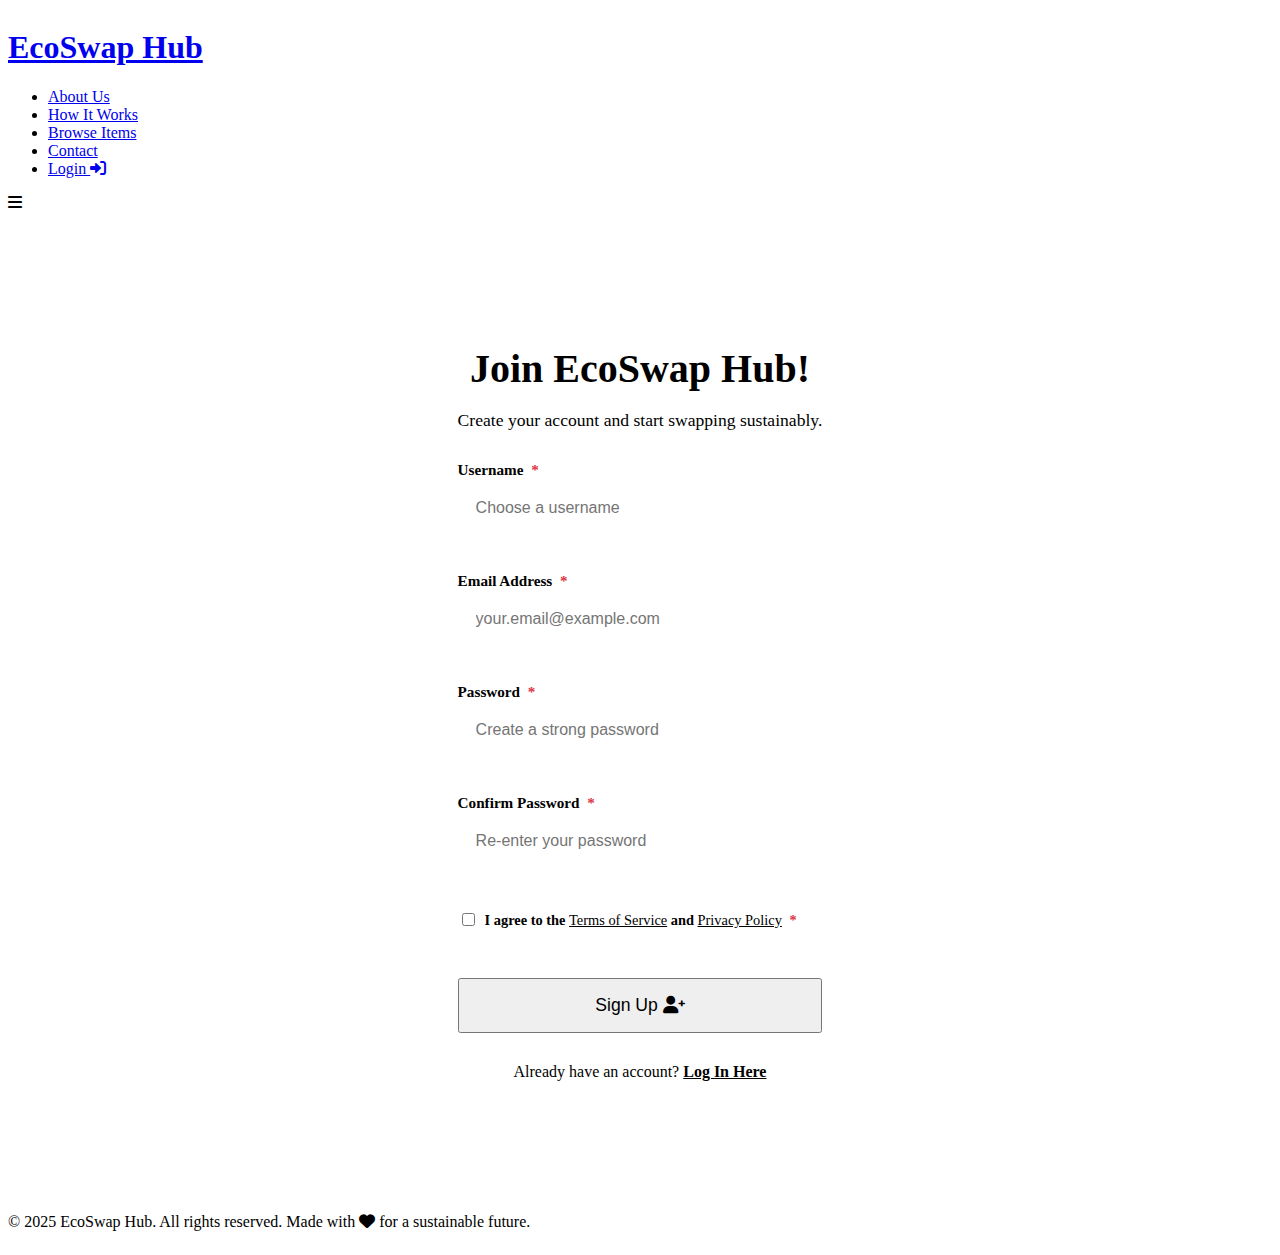
<file: MediConnect--Project/sig.html>
<!DOCTYPE html>
<html lang="en">
<head>
    <meta charset="UTF-8">
    <meta name="viewport" content="width=device-width, initial-scale=1.0">
    <title>Sign Up for EcoSwap Hub</title>
    <link rel="stylesheet" href="log.css">
    <link href="https://fonts.googleapis.com/css2?family=Montserrat:wght@400;500;600;700&family=Open+Sans:wght@400;600&display=swap" rel="stylesheet">
    <link rel="stylesheet" href="https://cdnjs.cloudflare.com/ajax/libs/font-awesome/6.0.0-beta3/css/all.min.css">
</head>
<body class="auth-page">
    <header class="header">
        <div class="container">
            <h1 class="logo"><a href="index.html">EcoSwap Hub</a></h1>
            <nav class="main-nav">
                <ul>
                    <li><a href="index.html#about">About Us</a></li>
                    <li><a href="index.html#how-it-works">How It Works</a></li>
                    <li><a href="index.html#items">Browse Items</a></li>
                    <li><a href="index.html#contact">Contact</a></li>
                    <li><a href="login.html" class="btn btn-primary nav-btn animate-btn">Login <i class="fas fa-sign-in-alt"></i></a></li>
                </ul>
            </nav>
            <div class="hamburger">
                <i class="fas fa-bars"></i>
            </div>
        </div>
    </header>

    <main class="auth-container">
        <div class="auth-card animate-in-view">
            <h2 class="auth-title">Join EcoSwap Hub!</h2>
            <p class="auth-subtitle">Create your account and start swapping sustainably.</p>
            <form id="signupForm" class="auth-form">
                <div class="form-group">
                    <label for="signup-username">Username <span class="required">*</span></label>
                    <input type="text" id="signup-username" name="username" required placeholder="Choose a username">
                    <div class="error-message" id="signup-username-error"></div>
                </div>
                <div class="form-group">
                    <label for="signup-email">Email Address <span class="required">*</span></label>
                    <input type="email" id="signup-email" name="email" required placeholder="your.email@example.com">
                    <div class="error-message" id="signup-email-error"></div>
                </div>
                <div class="form-group">
                    <label for="signup-password">Password <span class="required">*</span></label>
                    <input type="password" id="signup-password" name="password" required placeholder="Create a strong password">
                    <div class="error-message" id="signup-password-error"></div>
                </div>
                <div class="form-group">
                    <label for="signup-confirm-password">Confirm Password <span class="required">*</span></label>
                    <input type="password" id="signup-confirm-password" name="confirm-password" required placeholder="Re-enter your password">
                    <div class="error-message" id="signup-confirm-password-error"></div>
                </div>
                 <div class="form-group terms-checkbox">
                    <input type="checkbox" id="terms-agree" name="terms-agree" required>
                    <label for="terms-agree">I agree to the <a href="#">Terms of Service</a> and <a href="#">Privacy Policy</a> <span class="required">*</span></label>
                    <div class="error-message" id="terms-error"></div>
                </div>
                <button type="submit" class="btn btn-primary btn-large auth-btn animate-btn">Sign Up <i class="fas fa-user-plus"></i></button>
            </form>
            <p class="auth-footer">Already have an account? <a href="login.html">Log In Here</a></p>
        </div>
    </main>

    <footer class="footer">
        <div class="container">
            <div class="footer-bottom">
                <p>&copy; 2025 EcoSwap Hub. All rights reserved. Made with <i class="fas fa-heart"></i> for a sustainable future.</p>
            </div>
        </div>
    </footer>

    <script src="script.js"></script>
</body>
</html>
</file>
<file: MediConnect--Project/log.css>
/* --- Authentication Pages (Login/Signup) --- */
.auth-page {
    background: linear-gradient(135deg, var(--bg-light) 0%, rgba(46,139,87,0.1) 100%);
    display: flex;
    flex-direction: column;
    min-height: 100vh;
}

/* Ensure main content takes space for auth pages */
.auth-page main {
    flex-grow: 1;
    display: flex;
    justify-content: center;
    align-items: center;
    padding: 60px 0; /* Add some padding */
}

.auth-container {
    width: 100%;
    max-width: 500px;
    padding: 0 25px;
    margin: auto; /* Center vertically and horizontally */
}

.auth-card {
    background-color: var(--white);
    padding: 40px;
    border-radius: var(--border-radius-large);
    box-shadow: 0 10px 40px var(--shadow-medium);
    text-align: center;
    opacity: 0; /* For animate-in-view */
    transform: translateY(30px); /* For animate-in-view */
    transition: opacity 0.6s ease-out, transform 0.6s ease-out; /* Match existing animation */
}
/* Ensure auth-card also gets animated if its parent isn't observed (like main) */
.auth-card.is-visible {
    opacity: 1;
    transform: translateY(0);
}


.auth-title {
    font-size: 2.5rem;
    color: var(--primary-color);
    margin-bottom: 10px;
    font-weight: 700;
}

.auth-subtitle {
    font-size: 1.1rem;
    color: var(--light-text-color);
    margin-bottom: 30px;
}

.auth-form {
    text-align: left;
}

.auth-form .form-group {
    margin-bottom: 20px;
}

.auth-form label {
    display: block;
    margin-bottom: 8px;
    font-weight: 600;
    color: var(--text-color);
    font-size: 0.95rem;
}

.auth-form label .required {
    color: #dc3545; /* Red for required fields */
    margin-left: 4px;
}

.auth-form input[type="text"],
.auth-form input[type="email"],
.auth-form input[type="password"] {
    width: 100%;
    padding: 12px 18px;
    border: 1px solid var(--border-color);
    border-radius: var(--border-radius-small);
    font-size: 1rem;
    color: var(--text-color);
    transition: border-color 0.3s ease, box-shadow 0.3s ease;
}

.auth-form input:focus {
    outline: none;
    border-color: var(--primary-color);
    box-shadow: 0 0 0 3px rgba(46,139,87,0.2);
}

.auth-btn {
    width: 100%;
    margin-top: 20px;
    padding: 15px 30px;
    font-size: 1.1rem;
}

.remember-forgot {
    display: flex;
    justify-content: space-between;
    align-items: center;
    font-size: 0.95rem;
    margin-bottom: 25px;
}

.remember-me input[type="checkbox"] {
    margin-right: 8px;
    accent-color: var(--primary-color); /* Styles the checkbox */
}

.remember-me label {
    display: inline-block;
    margin-bottom: 0;
    font-weight: 400;
    cursor: pointer;
}

.forgot-password {
    color: var(--secondary-color);
    transition: color 0.3s ease;
}

.forgot-password:hover {
    color: var(--primary-color);
}

.auth-footer {
    margin-top: 30px;
    font-size: 1rem;
    color: var(--light-text-color);
}

.auth-footer a {
    color: var(--primary-color);
    font-weight: 600;
}

/* Error Message Styling for Forms */
.error-message {
    color: #dc3545; /* Red */
    font-size: 0.85rem;
    margin-top: 5px;
    min-height: 18px; /* Reserve space to prevent layout shift */
    text-align: left;
}

.terms-checkbox {
    display: flex;
    align-items: flex-start;
    margin-top: 25px;
    margin-bottom: 25px !important; /* Override default form-group margin */
}
.terms-checkbox input {
    width: auto;
    margin-right: 10px;
    flex-shrink: 0; /* Prevent checkbox from shrinking */
}
.terms-checkbox label {
    font-size: 0.9rem;
    line-height: 1.5;
    margin-bottom: 0;
}
.terms-checkbox label a {
    color: var(--secondary-color);
    font-weight: 500;
}


/* Responsive Adjustments for Auth Pages */
@media (max-width: 576px) {
    .auth-card {
        padding: 30px;
    }
    .auth-title {
        font-size: 2rem;
    }
    .auth-subtitle {
        font-size: 1rem;
    }
    .auth-btn {
        padding: 12px 25px;
        font-size: 1rem;
    }
    .remember-forgot {
        flex-direction: column;
        align-items: flex-start;
        gap: 10px;
    }
}
</file>
